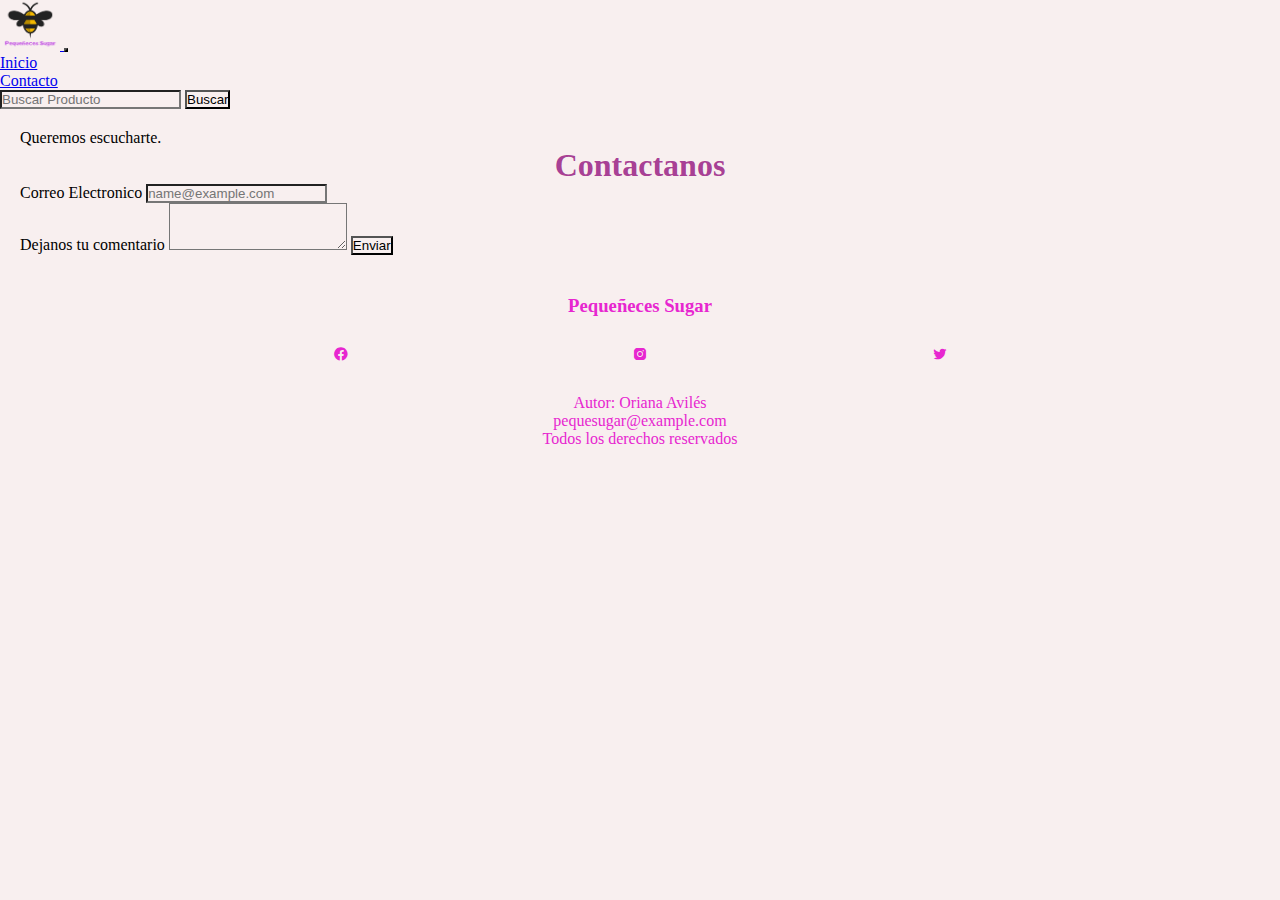
<file: pages/contacto.html>
<!DOCTYPE html>
<html lang="en">
<head>
    <meta charset="UTF-8">
    <meta http-equiv="X-UA-Compatible" content="IE=edge">
    <meta name="viewport" content="width=device-width, initial-scale=1.0">
        <link rel="stylesheet" href="../style/style.css">
        <link rel="shortcut icon" href="../multimedia/Pequeñeces Sugar.png">
        <title>Pequeñeces Sugar</title>
        <link href='https://unpkg.com/boxicons@2.0.9/css/boxicons.min.css' rel='stylesheet'>
        <link href="https://cdn.jsdelivr.net/npm/bootstrap@5.1.3/dist/css/bootstrap.min.css" rel="stylesheet" integrity="sha384-1BmE4kWBq78iYhFldvKuhfTAU6auU8tT94WrHftjDbrCEXSU1oBoqyl2QvZ6jIW3" crossorigin="anonymous">

</head>
<body>

    <nav class="navbar navbar-expand-lg bg-light">
        <div class="container-fluid">
          <a class="navbar-brand" href="#">
            <img src="../multimedia/Pequeñeces Sugar.png" alt="Logo" width="60" height="50">
          </a>
          <button class="navbar-toggler" type="button" data-bs-toggle="collapse" data-bs-target="#navbarSupportedContent" aria-controls="navbarSupportedContent" aria-expanded="false" aria-label="Toggle navigation">
            <span class="navbar-toggler-icon"></span>
          </button>
          <div class="collapse navbar-collapse" id="navbarSupportedContent">
            <ul class="navbar-nav me-auto mb-2 mb-lg-0">
              <li class="nav-item">
                <a class="nav-link active" aria-current="page" href="../index.html">Inicio</a>
              </li>
              <li class="nav-item">
                <a class="nav-link" href="/pages/contacto.html">Contacto</a>
              </li>
            </ul>
            <form class="d-flex" role="search">
              <input class="form-control me-2" type="search" placeholder="Buscar Producto" aria-label="Search">
              <button class="btn btn-outline-success" type="submit">Buscar</button>
            </form>
            
          </div>
    </nav>

    <div class="form">
    
  <div class="contact-box">
        <div class="container-fluid">
          <div class="row no-gutters bg-dark">
              <div class="col-xl-5 col-lg-12 register-bg">
               <div class="position-absolute testiomonial p-4">
                   <p class="lead text-light">Queremos escucharte.</p>
               </div>
              </div>
              <div class="col-xl-7 col-lg-12 d-flex">
                   <div class="container align-self-center p-6">
                       <h1 class="contactanos">Contactanos</h1>
    <form  id="idForm">
    <div class="mb-3">
        <label for="exampleFormControlInput1" class="form-label">Correo Electronico</label>
        <input type="email" class="form-control" id="exampleFormControlInput1" placeholder="name@example.com">
      </div>
      <div class="mb-3">
        <label for="exampleFormControlTextarea1" class="form-label">Dejanos tu comentario</label>
        <textarea class="form-control" id="exampleFormControlTextarea1" rows="3"></textarea>
        <button type="submit" class="btn btn-primary">Enviar</button>
    </form>  
    </div>
</div>

</div>

<footer id="footer">
    <div>
        <h3>Pequeñeces Sugar</h3>

        <ul class="sociales">
            <li class="icon-fb"> <i class='bx bxl-facebook-circle'> </i></li>
            <li class="icon-ig"><i class='bx bxl-instagram-alt'></i></li>
            <li class="icon-tw"><i class='bx bxl-twitter'></i></li>
        </ul>
    </div>
    
    <div class="pie_final">
        <p >Autor: Oriana Avilés</p>
        <p>pequesugar@example.com</p>
        <p>Todos los derechos reservados</p>
    </div>   
</footer>

    <script src="/js/form.js"></script>
    <script src="https://cdn.jsdelivr.net/npm/bootstrap@5.2.0-beta1/dist/js/bootstrap.bundle.min.js" integrity="sha384-pprn3073KE6tl6bjs2QrFaJGz5/SUsLqktiwsUTF55Jfv3qYSDhgCecCxMW52nD2" crossorigin="anonymous"></script>
</body>
</html>
</file>
<file: style/style.css>
*{
    margin: 0px;
    padding: 0px;
    box-sizing: border-box;
    background-color: #f8efef;
  }
  
  h1{
    text-align: center;
    font-family: cursive;
    color:rgba(146, 15, 124, 0.808);
  }
  
  #productos{
    
  }

  
  #footer {
    height: 200px;
    width: auto;
    padding-top: 40px;
    color: rgb(231, 38, 208);
    align-items: center;
    text-align: center;
    
  }
  
  .sociales{  
    list-style: none;
    display: flex;
    align-items: center;
    justify-content:space-evenly;
    margin: 29px;
    }

    .card-body{
      text-align: center;
      font-size: 1rem;
      

    }


    .form{
      padding: 20px;

    }
</file>
